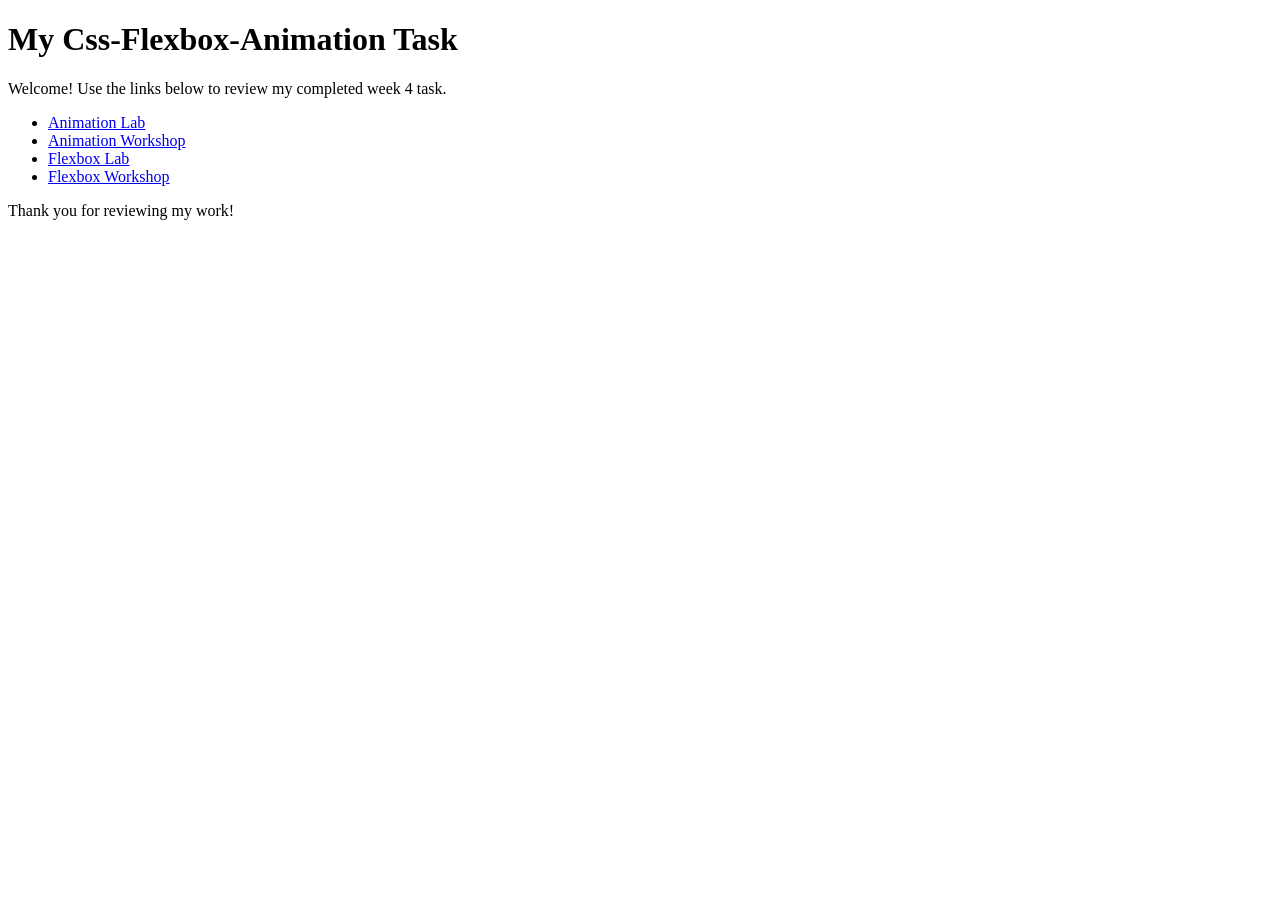
<file: index.html>
<!DOCTYPE html>
<html lang="en">
<head>
    <meta charset="UTF-8">
    <meta name="viewport" content="width=device-width, initial-scale=1.0">
    <title>my portfolio</title>
</head>
<body>
    <header>
        <h1>My Css-Flexbox-Animation Task</h1>
        <p>Welcome! Use the links below to review my completed week 4 task.</p>
    </header>
    <main>
        <section>
        <ul>
            <li><a href="animation-lab/index.html">Animation Lab</a></li>
            <li><a href="animation-workshop/index.html">Animation Workshop</a></li>
             <li><a href="flexbox-lab/index.html">Flexbox Lab</a></li>
            <li><a href="flexbox-workshop/index.html">Flexbox Workshop</a></li>   
        </ul>
        </section>
    </main>  

    <footer>
        <p>Thank you for reviewing my work!</p>
</body>
</html>
</file>
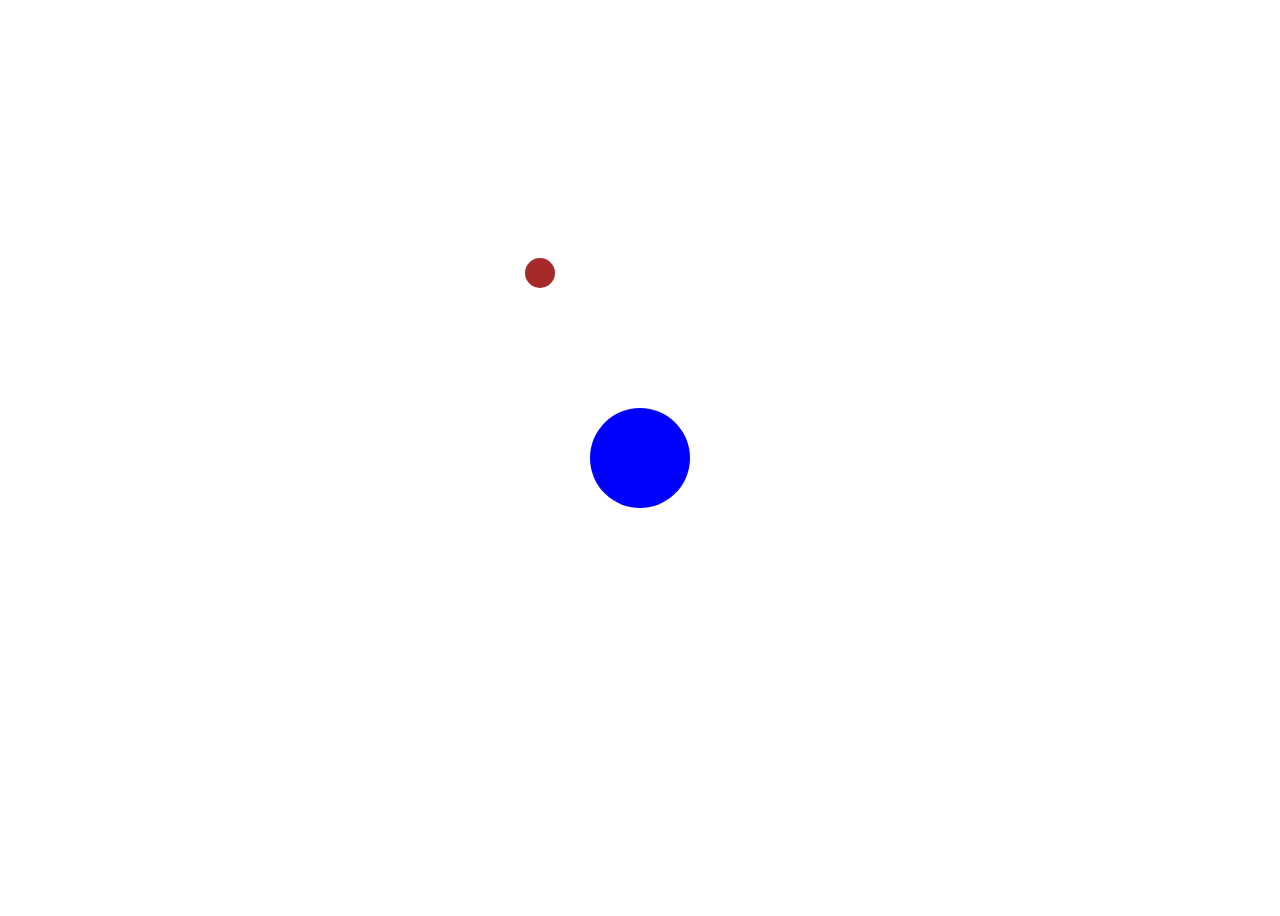
<file: animation-lab/index.html>
<!DOCTYPE html>
<html lang="en">

<head>
    <meta charset="utf-8">
    <title>Moon Orbit</title>
</head>
<link rel="stylesheet" href="styles.css">
<body>
    <div class= "space">
        <div class= "earth"></div>
        <div class="orbit">
        <div class="moon"></div>
        </div>
    </div>
</body>
</html>
</file>
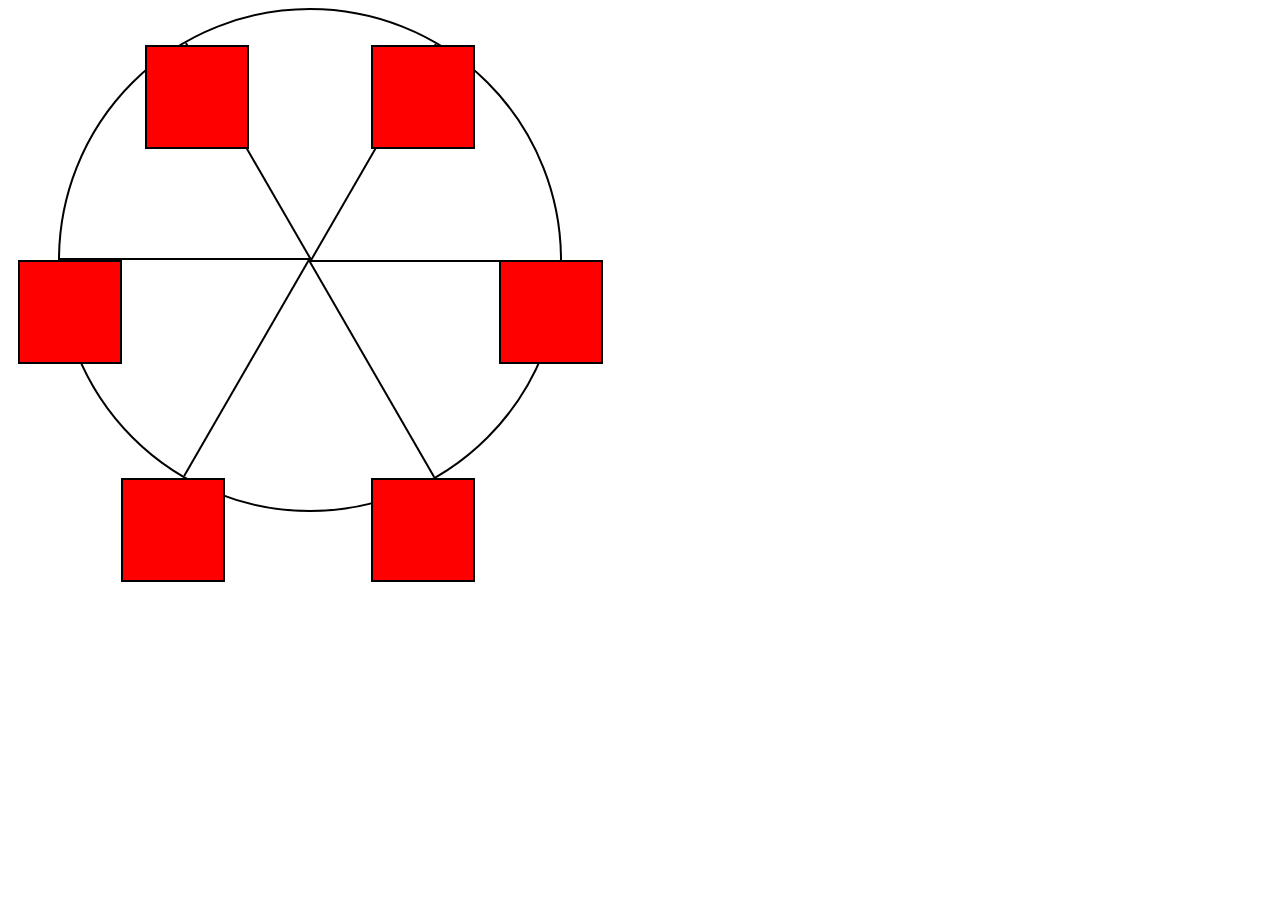
<file: animation-workshop/index.html>
<!DOCTYPE html>
<html lang="en">
  <head>
    <meta charset="UTF-8">
    <title>Ferris Wheel</title>
    <link rel="stylesheet" href="./styles.css">
  </head>
  <body>
    <div class="wheel">
      <span class="line"></span>
      <span class="line"></span>
      <span class="line"></span>
      <span class="line"></span>
      <span class="line"></span>
      <span class="line"></span>

      <div class="cabin"></div>
      <div class="cabin"></div>
      <div class="cabin"></div>
      <div class="cabin"></div>
      <div class="cabin"></div>
      <div class="cabin"></div>
    </div>
  </body>
</html>
</file>
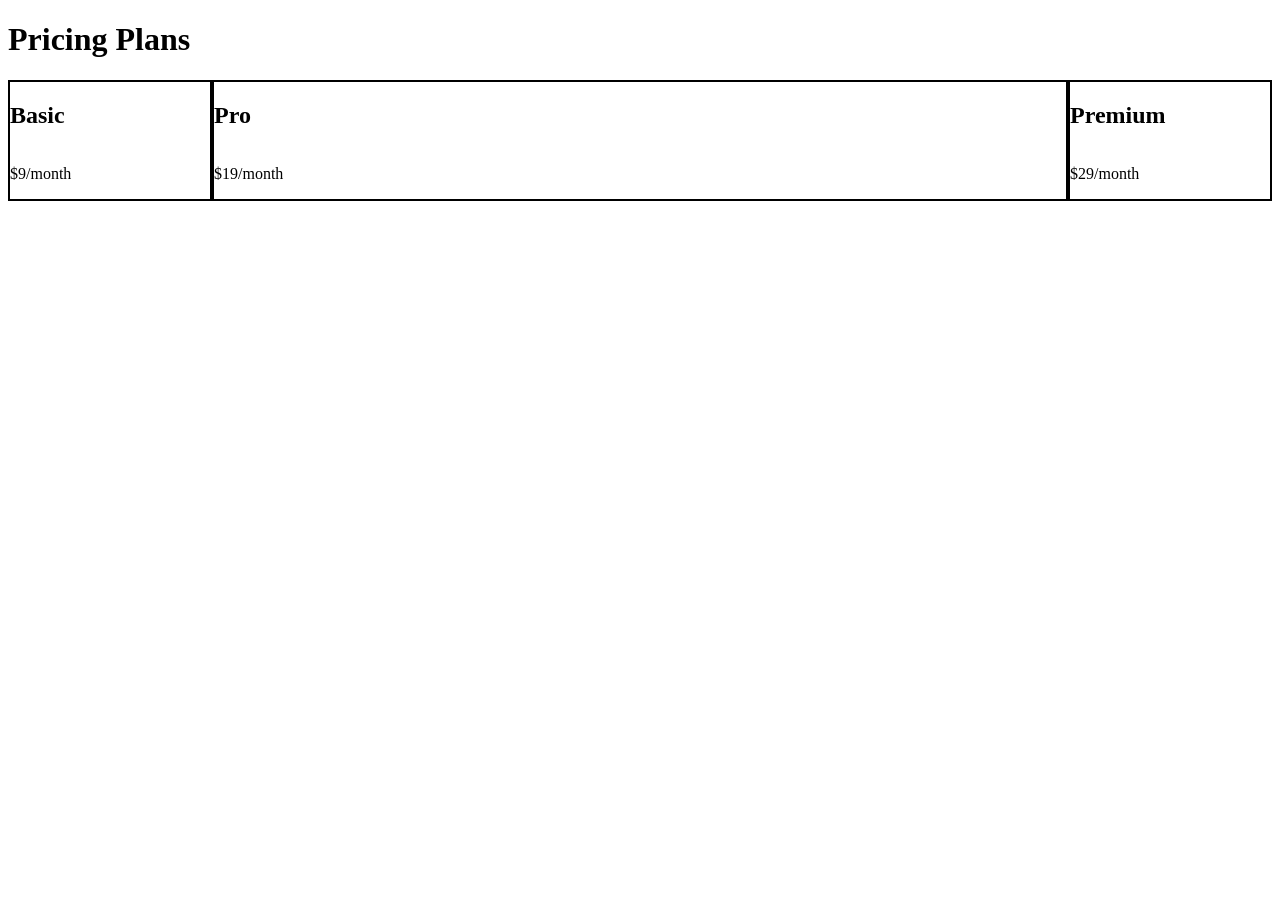
<file: flexbox-lab/index.html>
<!DOCTYPE html>
<html lang="en">
  <head>
    <meta charset="UTF-8" />
    <title>Pricing Plans Layout Page</title>
    <link rel= "stylesheet" href= "styles.css">
  </head>
  <body>
    <h1>Pricing Plans</h1>
      <div class= "pricing-container">
        <div class= "pricing-card basic-plan">
        <h2>Basic</h2>
        <p>$9/month</p>
        </div>
        <div class= "pricing-card pro-plan">
          <h2>Pro</h2>
          <p>$19/month</p>
          </div>
        <div class= "pricing-card premium-plan">
          <h2>Premium</h2>
          <p>$29/month</p>
          </div>
      </div>
  </body>
</html>
</file>
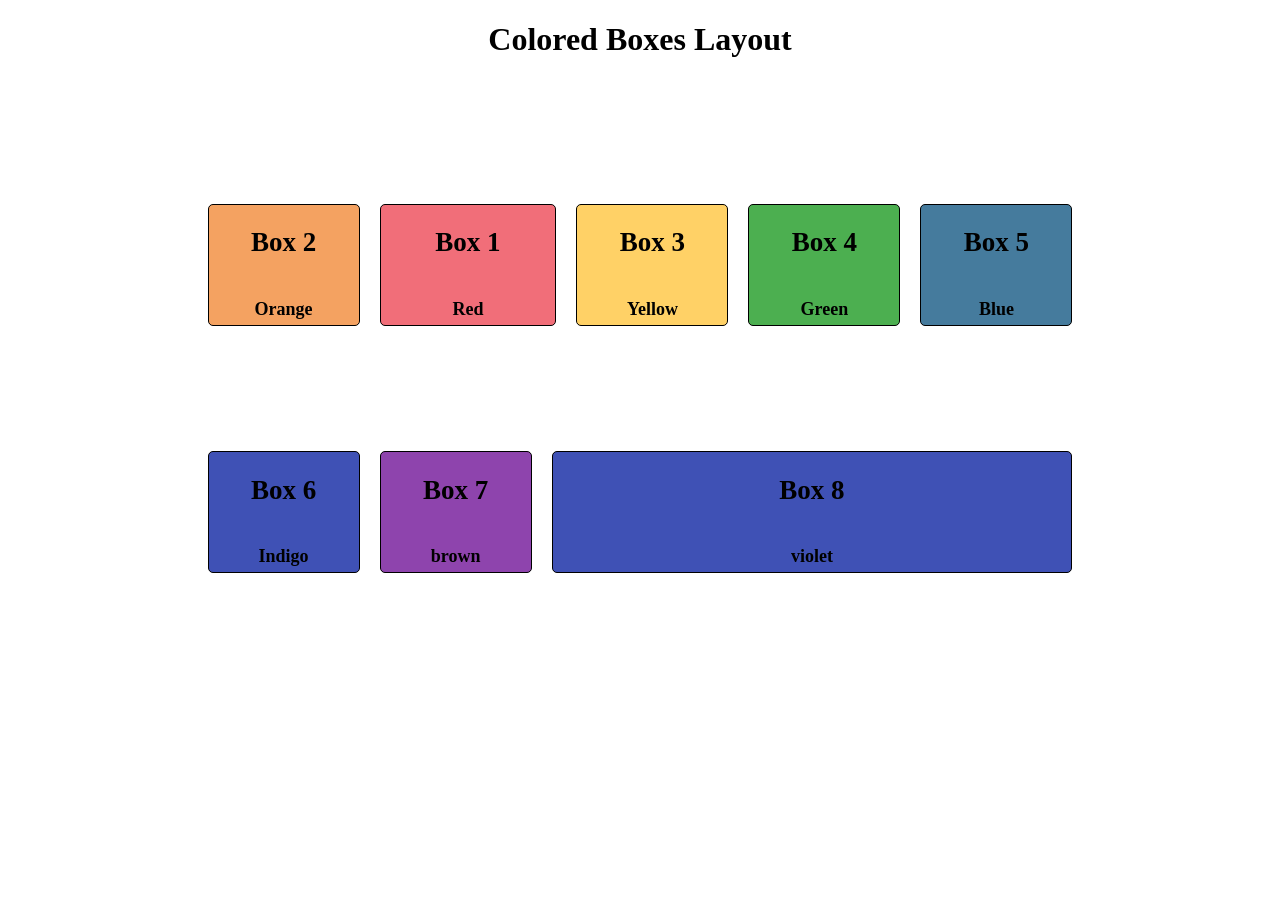
<file: flexbox-workshop/index.html>
<!DOCTYPE html>
<html lang="en">
<head>
  <meta charset="UTF-8" />
  <meta name="viewport" content="width=device-width, initial-scale=1.0" />
  <title>Colored Boxes</title>
  <link rel="stylesheet" href="styles.css" />
</head>
<body>
  <header>
    <h1>Colored Boxes Layout</h1>
  </header>
  <div class="flex-container">
    <div class="box box1">
      <h2>Box 1</h2>
      <p>Red</p>
    </div>
    <div class="box box2">
      <h2>Box 2</h2>
      <p>Orange</p>
    </div>
    <div class="box box3">
      <h2>Box 3</h2>
      <p>Yellow</p>
    </div>
    <div class="box box4">
      <h2>Box 4</h2>
      <p>Green</p>
    </div>
    <div class="box box5">
      <h2>Box 5</h2>
      <p>Blue</p>
    </div>
    <div class="box box6">
      <h2>Box 6</h2>
      <p>Indigo</p>
    </div>
    <div class="box box7">
      <h2>Box 7</h2>
      <p>brown</p>
    </div>
    <div class="box box8">
      <h2>Box 8</h2>
      <p>violet</p>
    </div>
  </div>
</body>
</html>
</file>
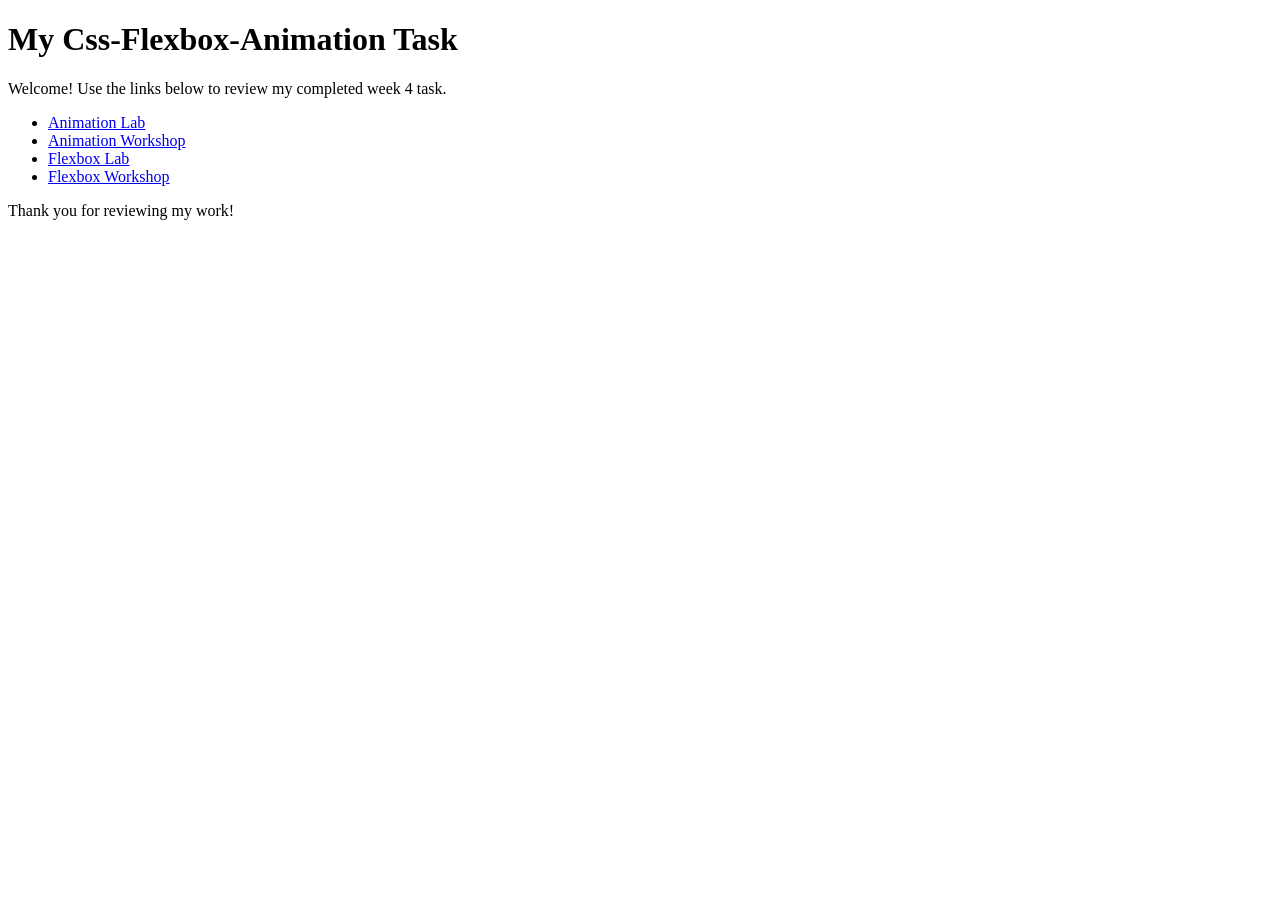
<file: my porfolio/index.html>
<!DOCTYPE html>
<html lang="en">
<head>
    <meta charset="UTF-8">
    <meta name="viewport" content="width=device-width, initial-scale=1.0">
    <title>my task links</title>
</head>
<body>
    <header>
        <h1>My Css-Flexbox-Animation Task</h1>
        <p>Welcome! Use the links below to review my completed week 4 task.</p>
    </header>
    <main>
        <section>
        <ul>
            <li><a href="animation-lab/index.html">Animation Lab</a></li>
            <li><a href="animation-workshop/index.html">Animation Workshop</a></li>
             <li><a href="flexbox-lab/index.html">Flexbox Lab</a></li>
            <li><a href="flexbox-workshop/index.html">Flexbox Workshop</a></li>   
        </ul>
        </section>
    </main>  

    <footer>
        <p>Thank you for reviewing my work!</p>
</body>
</html>
</file>
<file: animation-lab/styles.css>
body {
height: 100vh;
display: flex;
justify-content: center;
align-items: center;
}

.space {
  width: 200px;
  height: 200px;
  position: relative;
}

.earth {
  width: 100px;
  height: 100px;
  position: absolute;
  top: 50%;
  left: 50%;
  transform: translate(-50%, -50%);
  background-color: blue;
  border-radius: 50%;

}

.orbit {
  width: 200px;
  height: 200px;
  position: absolute;
  transform: translate(-50%, -50%);
  animation: orbit 5s linear infinite;
}

.moon {
  width:  30px;
  height: 30px;
  position: absolute;
  top: 0;
  left: 50%;
  transform: translateX(-50%);
  background-color: brown;
  border-radius: 50%;
}

@keyframes orbit{
  0%{
    transform: rotate(0deg)
 translate(-50%, -50%)
  }
  100%{
    transform: rotate(360deg)
 translate(-50%, -50%)
  }
}
</file>
<file: animation-workshop/styles.css>
.wheel {
  border: 2px solid black;
  border-radius: 50%;
  margin-left: 50px;
  position: absolute;
  height: 55vw;
  width: 55vw;
  max-width: 500px;
  max-height: 500px;
  animation-name: wheel;
  animation-duration: 10s;
  animation-iteration-count: infinite;
  animation-timing-function: linear;
}

.line {
  background-color: black;
  width: 50%;
  height: 2px;
  position: absolute;
  top: 50%;
  left: 50%;
  transform-origin: 0% 0%;
}

.line:nth-of-type(2) {
  transform: rotate(60deg);
}
.line:nth-of-type(3) {
  transform: rotate(120deg);
}
.line:nth-of-type(4) {
  transform: rotate(180deg);
}
.line:nth-of-type(5) {
  transform: rotate(240deg);
}
.line:nth-of-type(6) {
  transform: rotate(300deg);
}

.cabin {
  background-color: red;
  width: 20%;
  height: 20%;
  position: absolute;
  border: 2px solid;
  transform-origin: 50% 0%;
  animation: cabins 10s ease-in-out infinite;
}

.cabin:nth-of-type(1) {
  right: -8.5%;
  top: 50%;
}
.cabin:nth-of-type(2) {
  right: 17%;
  top: 93.5%;
}
.cabin:nth-of-type(3) {
  right: 67%;
  top: 93.5%;
}
.cabin:nth-of-type(4) {
  left: -8.5%;
  top: 50%;
}
.cabin:nth-of-type(5) {
  left: 17%;
  top: 7%;
}
.cabin:nth-of-type(6) {
  right: 17%;
  top: 7%;
}

@keyframes wheel {
  0% {
    transform: rotate(0deg);
  }
  100% {
    transform: rotate(360deg);
  }
}

@keyframes cabins {
  0% {
    transform: rotate(0deg);
  }
  25% {
    background-color: yellow;
  }
  50% {
    background-color: purple;
  }
  75% {
      background-color: yellow;
  }  
  100% {
    transform: rotate(-360deg);
  }
}
</file>
<file: flexbox-lab/styles.css>
.pricing-container {
  display: flex;
  flex-wrap: wrap;
} 

.pricing-card {
  display: flex;
  flex-direction: column;
  justify-content: space-between;
  flex: 0 0 200px;
  border: 2px solid black;
}
.basic-plan{
  order: 0;
}
.pro-plan{
  order: 1;
  flex-grow: 2;
}
.premium-plan{
  order: 2
}
</file>
<file: flexbox-workshop/styles.css>
h1 {
    text-align: center;
    margin-bottom: 10px;
}

.box {
    max-height: 120px;
    color: #000;
    border: 1px solid #000;
    display: flex;
    flex: 0 0 150px;
    flex-direction: column;
    align-items: center;
    margin: 10px;
    font-weight: bold;
    font-size: 1.125rem;
    border-radius: 5px;
    order: 0; 
}

.flex-container {
    display: flex;
    flex-wrap: wrap;
    width: 70%;
    height: 600px;
    padding: 10px;
    margin: 20px auto;
    align-content: space-evenly;
}

.box1 {
    background: #f16e79;
    order: 1; 
    flex-grow: 1;
}

.box2 {
    background: #f4a261;
    order: 0; 
}

.box3 {
    background: #ffd166;
    order: 2;
    flex-shrink: 3; 
}

.box4 {
    background: #4caf50;
    order: 3;
}

.box5 {
    background: #457b9d;
    order: 4;
}

.box6 {
    background: #3f51b5;
    order: 5;
    flex-shrink: 1;
}

.box7 {
    background: #8e44ad;
    order: 6;
}

.box8 {
    background: #3f51b5;
    order: 7;
    flex-grow: 1;
}
</file>
